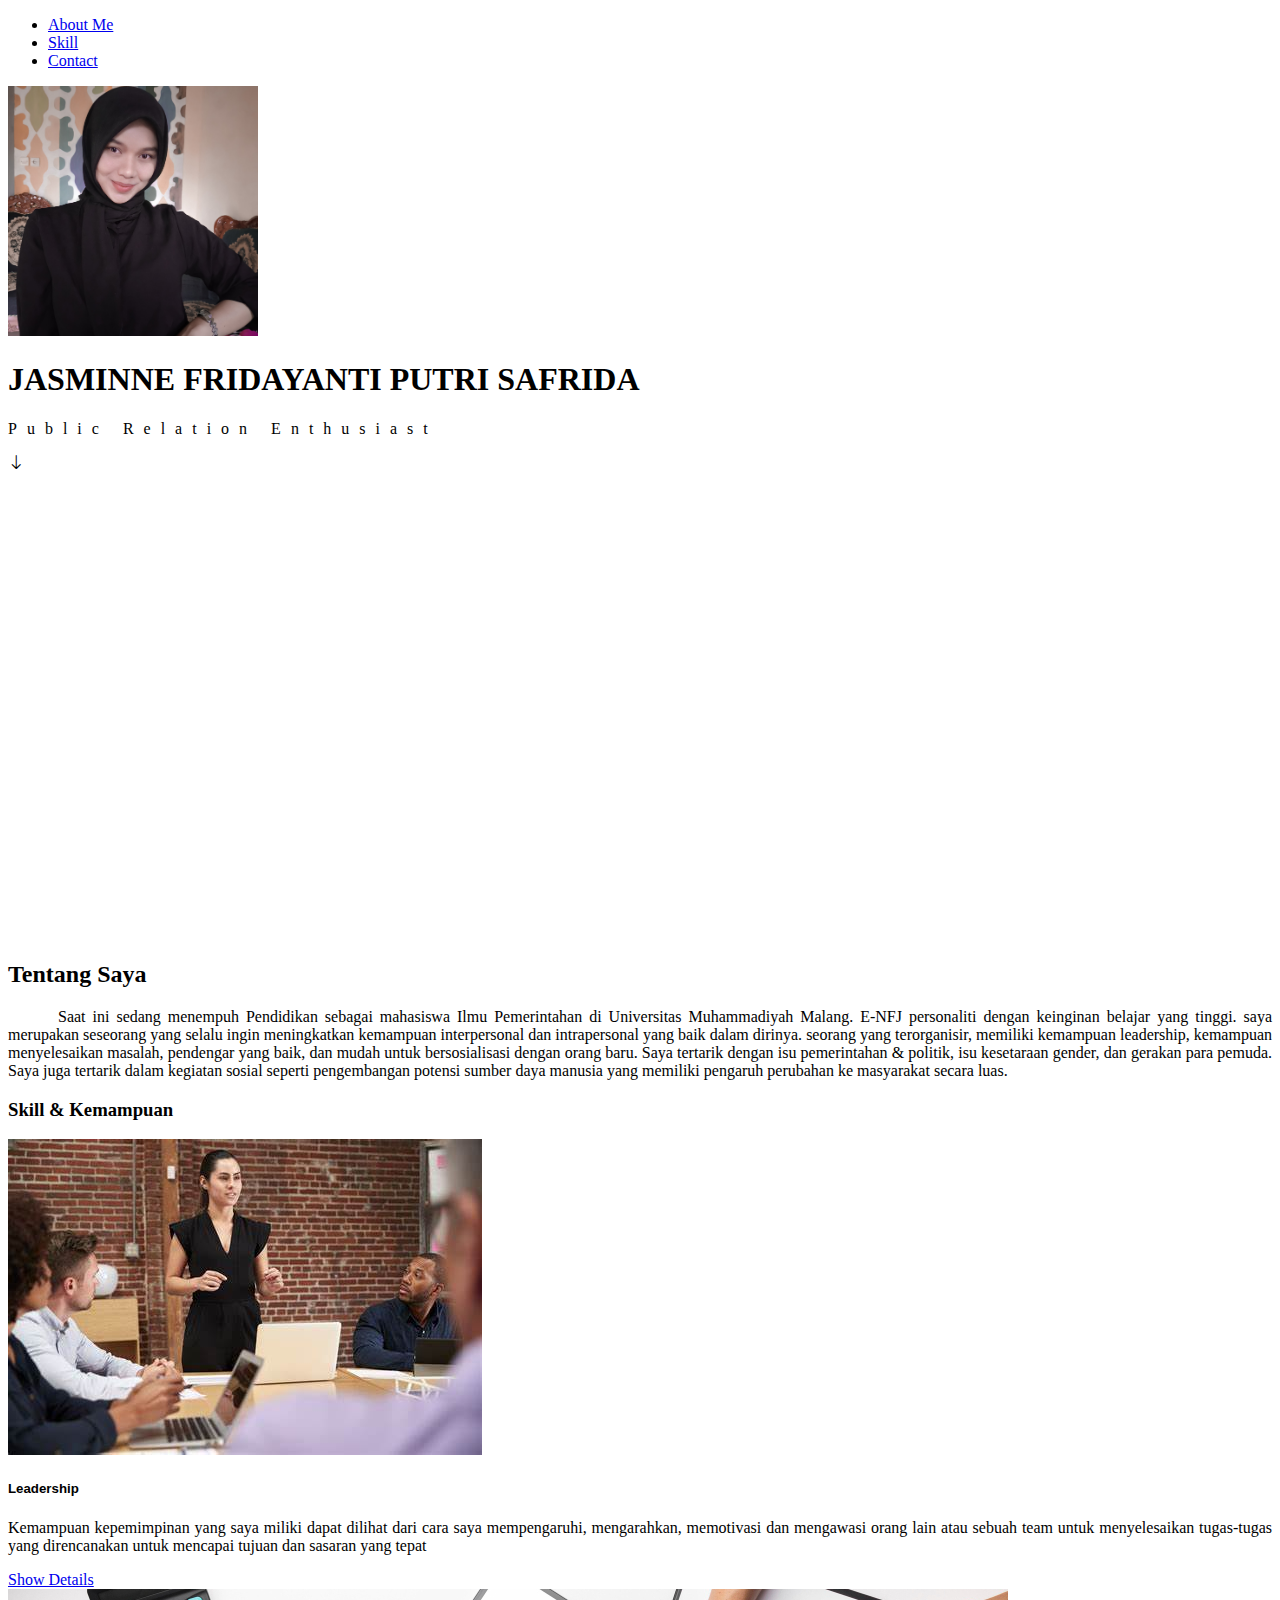
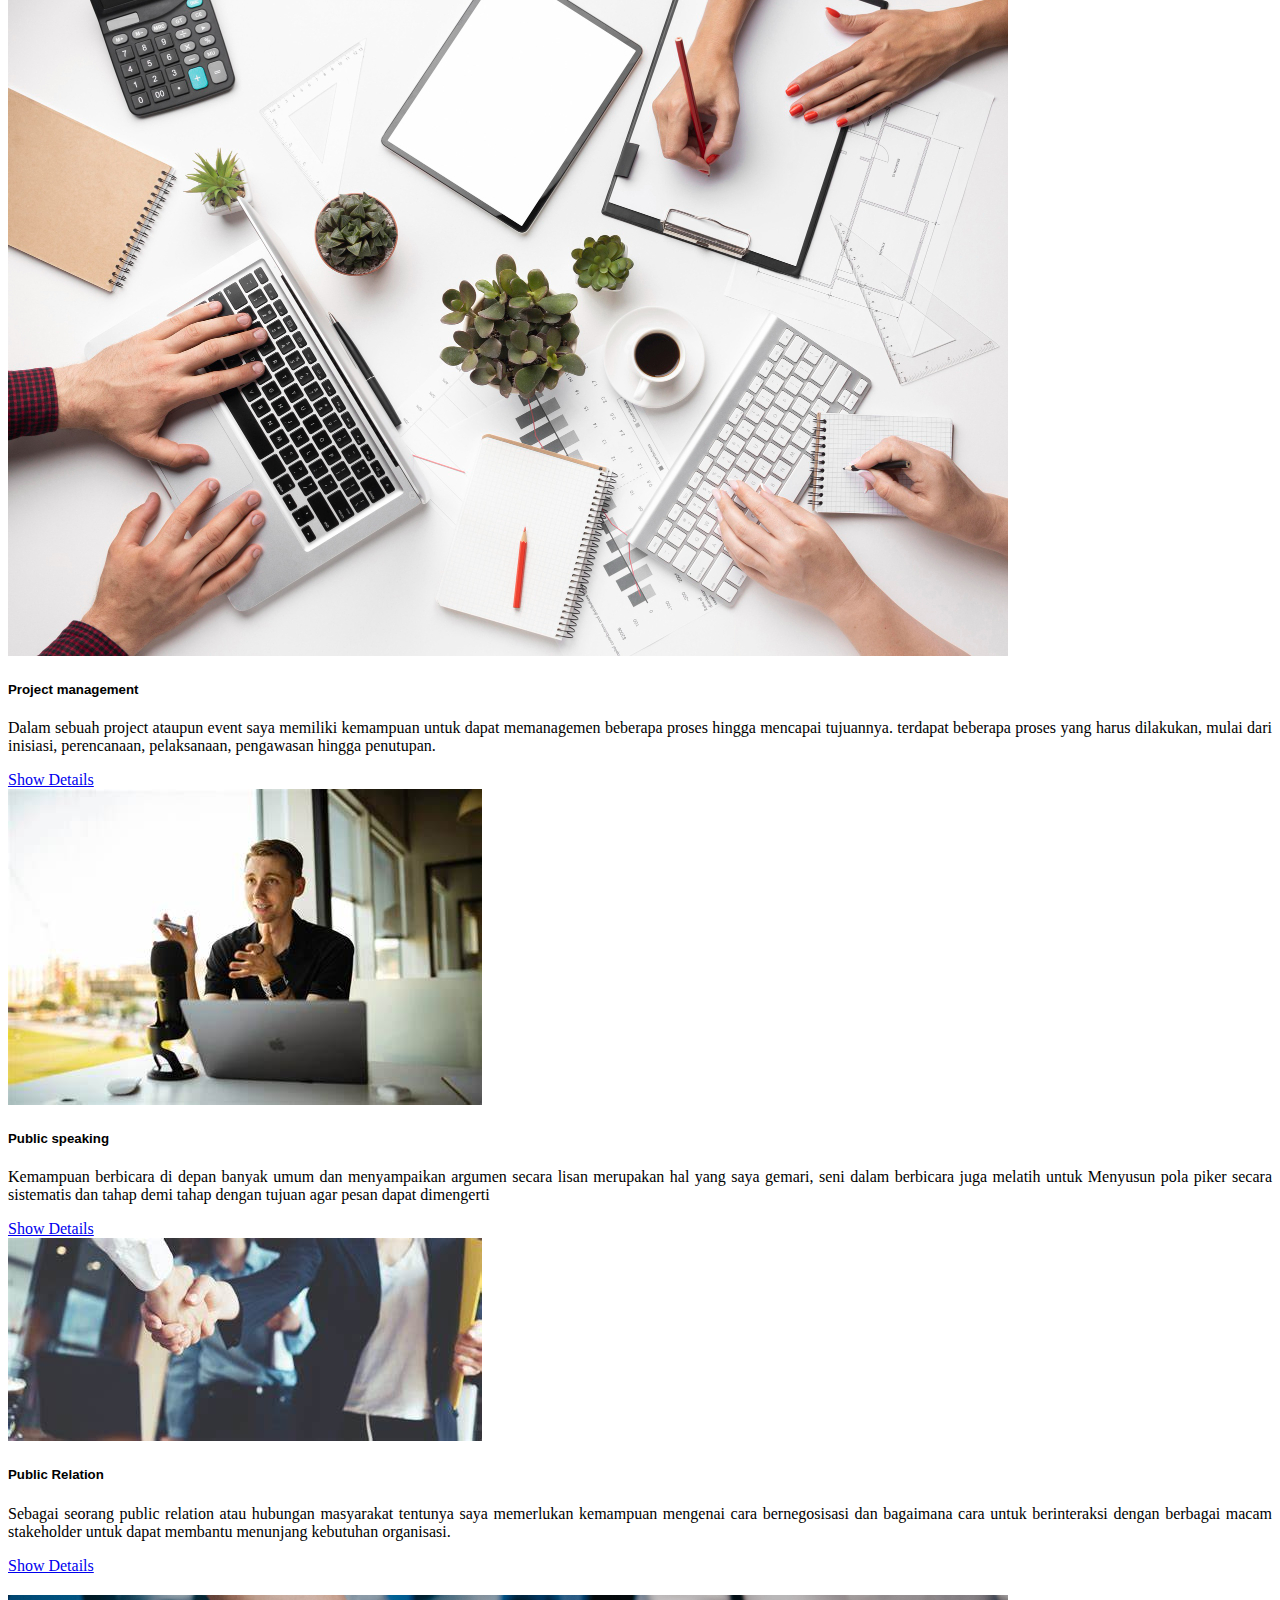
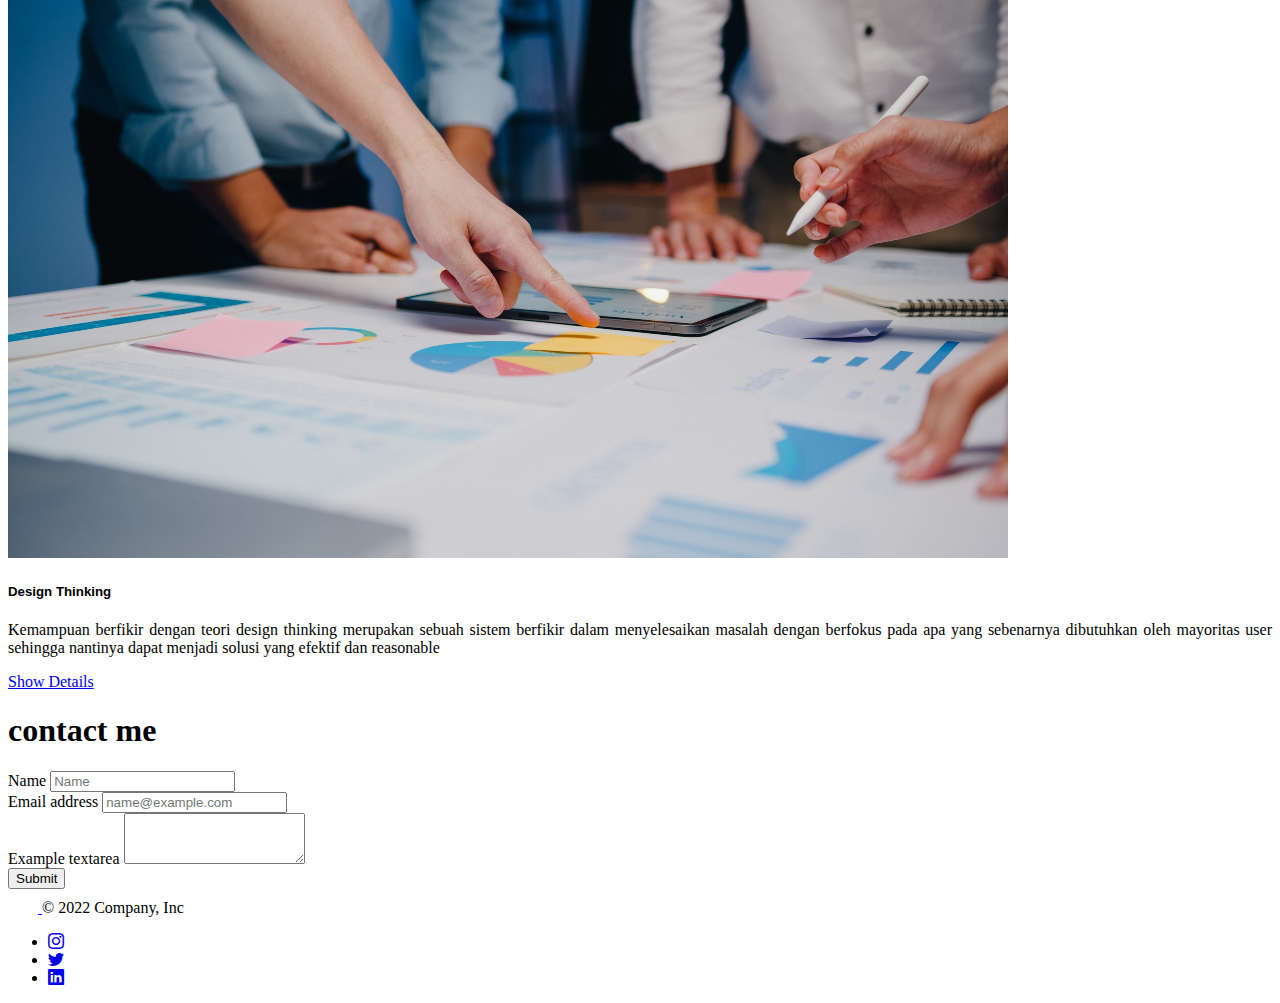
<file: index.html>
<!doctype html>
<html lang="en">
  <head>
    <meta charset="utf-8">
    <meta name="viewport" content="width=device-width, initial-scale=1">
    <title>PORTOFOLIO</title>
    <link href="https://cdn.jsdelivr.net/npm/bootstrap@5.2.2/dist/css/bootstrap.min.css" rel="stylesheet" integrity="sha384-Zenh87qX5JnK2Jl0vWa8Ck2rdkQ2Bzep5IDxbcnCeuOxjzrPF/et3URy9Bv1WTRi" crossorigin="anonymous">
    <link rel="stylesheet" type="text/css" href="assets/stylelagi.css">
    <link rel="stylesheet" href="https://cdn.jsdelivr.net/npm/bootstrap-icons@1.9.1/font/bootstrap-icons.css">
    <!-- font -->
    <link rel="preconnect" href="https://fonts.googleapis.com">
    <link rel="preconnect" href="https://fonts.gstatic.com" crossorigin>
    <link href="https://fonts.googleapis.com/css2?family=Raleway:ital,wght@0,100;0,200;0,300;0,400;0,900;1,100;1,200;1,300;1,400;1,500;1,800&display=swap" rel="stylesheet">
  </head>
  <body>
    <nav class="navbar navbar-expand-lg bg-light shadow p-3 sticky-top">
      <div class="container-fluid">
        <div class="collapse navbar-collapse" id="navbarNav">
          <ul class="navbar-nav mx-auto">
            <li class="nav-item">
              <a class="nav-link fw-bold text-dark" aria-current="page" href="#">About Me</a>
            </li>
            <li class="nav-item">
              <a class="nav-link fw-bold text-dark" href="#">Skill</a>
            </li>
            <li class="nav-item">
              <a class="nav-link fw-bold text-dark" href="#">Contact</a>
            </li>
          </ul>
        </div>
      </div>
    </nav>

      <!-- hero --> 
      <div id="hero" class="container d-flex flex-column align-items-center justify-content-center mb-5">
        <img src="ASSETCSS/me.JPG" class="images-hero rounded-circle" alt="">
        <h1 class="title fw-bold">JASMINNE FRIDAYANTI PUTRI SAFRIDA </h1>
        <p class="subtitle">Public Relation Enthusiast</p>
        <i class="bi bi-arrow-down"></i>
      </div>

      <!--about me-->
      <div id="about" class="container mb-5"  justify-content-center>
            <h2 class="judul fw-bold" >Tentang Saya</h2>
            <p class="deskripsi text-secondary lh-lg" align="justify"> Saat ini sedang menempuh Pendidikan sebagai mahasiswa Ilmu Pemerintahan di Universitas Muhammadiyah Malang. E-NFJ personaliti dengan keinginan belajar yang tinggi. saya merupakan seseorang yang selalu ingin meningkatkan kemampuan interpersonal dan intrapersonal yang baik dalam dirinya.  seorang yang terorganisir, memiliki kemampuan leadership, kemampuan menyelesaikan masalah, pendengar yang baik, dan mudah untuk bersosialisasi dengan orang baru. Saya tertarik dengan isu pemerintahan & politik, isu kesetaraan gender, dan gerakan para pemuda. Saya juga tertarik dalam kegiatan sosial seperti pengembangan potensi sumber daya manusia yang memiliki pengaruh perubahan ke masyarakat secara luas. </p>
      </div>

      <!-- skill -->
    <div id="skill" class="container mb-5">
        <h3 class="skill fw-bold">Skill & Kemampuan</h3>
      <div class="row">
        <div class="col-3">
          <div class="card h-100">
            <img src="./ASSETCSS/leadership.jpg" class="card-img-top" alt="...">
            <div class="card-body">
              <h5 class="skill-title fw-bold">Leadership</h5>
              <p class="card-text text-secondary" align="justify">Kemampuan kepemimpinan yang saya miliki dapat dilihat dari cara saya  mempengaruhi, mengarahkan, memotivasi dan mengawasi orang lain atau sebuah team untuk menyelesaikan tugas-tugas yang direncanakan untuk mencapai tujuan dan sasaran yang tepat</p>
              <a href="#" class="btn btn-primary w-100">Show Details</a>
            </div>
          </div>
        </div>
        <div class="col-3">
          <div class="card h-100">
            <img src="./ASSETCSS/product management.jpg" class="card-img-top" alt="...">
            <div class="card-body">
              <h5 class="skill-title fw-bold">Project management</h5>
              <p class="card-text text-secondary" align="justify">Dalam sebuah project ataupun event saya memiliki kemampuan untuk dapat memanagemen beberapa proses hingga mencapai tujuannya. terdapat beberapa proses yang harus dilakukan, mulai dari inisiasi, perencanaan, pelaksanaan, pengawasan hingga penutupan.</p>
              <a href="#" class="btn btn-primary w-100">Show Details</a>
            </div>
          </div>
        </div>
        <div class="col-3">
          <div class="card h-100">
            <img src="./ASSETCSS/public speaking.jpg" class="card-img-top" alt="...">
            <div class="card-body h-100">
              <h5 class="skill-title fw-bold">Public speaking</h5>
              <p class="card-text text-secondary" align="justify">Kemampuan berbicara di depan banyak umum dan menyampaikan argumen secara lisan merupakan hal yang saya gemari, seni dalam berbicara juga melatih untuk Menyusun pola piker secara sistematis dan tahap demi tahap dengan tujuan agar pesan dapat dimengerti</p>
              <a href="#" class="btn btn-primary w-100">Show Details</a>
            </div>
          </div>
        </div>
        <div class="col-3">
          <div class="card h-100">
            <img src="./ASSETCSS/public relation.jpg" class="card-img-top w-100" alt="...">
            <div class="card-body h-100">
              <h5 class="skill-title fw-bold">Public Relation</h5>
              <p class="card-text text-secondary" align="justify">Sebagai seorang public relation atau hubungan masyarakat tentunya saya memerlukan kemampuan mengenai cara bernegosisasi dan bagaimana cara untuk berinteraksi dengan berbagai macam stakeholder untuk dapat membantu menunjang kebutuhan organisasi.</p>
              <a href="#" class="btn btn-primary w-100">Show Details</a>
            </div>
          </div>
        </div>

  <div class="row" style="margin-top:20px;">
      <div class="col-3">
      <div class="card h-100">
            <img src="./ASSETCSS/designthinking.jpg" class="card-img-top w-100" alt="...">
            <div class="card-body">
              <h5 class="skill-title fw-bold">Design Thinking</h5>
              <p class="card-text text-secondary" align="justify">Kemampuan berfikir dengan teori design thinking merupakan sebuah sistem berfikir dalam menyelesaikan masalah dengan berfokus pada apa yang sebenarnya  dibutuhkan oleh mayoritas user sehingga nantinya dapat menjadi solusi yang efektif dan reasonable</p>
              <a href="#" class="btn btn-primary w-100">Show Details</a>
            </div>
          </div>
        </div>
      </div>
  </div>


      <!--contact me-->
      <div id="contact" class="container mb-5">
        <h1 class="text-center fw-bold nb-3">contact me</h1>
        <form class="col-6 mx-auto">
          <div class="mb-3">
            <label for="exampleFormControlInput1" class="form-label">Name</label>
            <input type="text" class="form-control" id="exampleFormControlInput1" placeholder="Name">
          </div>
          <div class="mb-3">
            <label for="exampleFormControlInput1" class="form-label">Email address</label>
            <input type="email" class="form-control" id="exampleFormControlInput1" placeholder="name@example.com">
          </div>
          <div class="mb-3">
            <label for="exampleFormControlTextarea1" class="form-label">Example textarea</label>
            <textarea class="form-control" id="exampleFormControlTextarea1" rows="3"></textarea>
          </div>
          <button type="button" class="btn btn-primary w-100">Submit</button>
        </form>
      </div>

      <!-- footer -->
    <div class="container-fluid">
        <footer class="d-flex flex-wrap justify-content-between align-items-center py-3 my-4 border-top">
          <div class="col-md-4 d-flex align-items-center">
            <a href="/" class="mb-3 me-2 mb-md-0 text-muted text-decoration-none lh-1">
              <svg class="bi" width="30" height="24"><use xlink:href="#bootstrap"/></svg>
            </a>
            <span class="mb-3 mb-md-0 text-muted">&copy; 2022 Company, Inc</span>
          </div>

          <ul class="nav col-md-4 justify-content-end list-unstyled d-flex">
            <li class="ms-3"><a class="text-muted" href="#"><i class="bi bi-instagram"></i></a></li>
            <li class="ms-3"><a class="text-muted" href="#"><i class="bi bi-twitter"></i></a></li>
            <li class="ms-3"><a class="text-muted" href="#"><i class="bi bi-linkedin"></i></a></li>
          </ul>
        </footer>
    </div>

    <script src="https://cdn.jsdelivr.net/npm/bootstrap@5.2.2/dist/js/bootstrap.bundle.min.js" integrity="sha384-OERcA2EqjJCMA+/3y+gxIOqMEjwtxJY7qPCqsdltbNJuaOe923+mo//f6V8Qbsw3" crossorigin="anonymous"></script>
  </body>
</html>
</file>
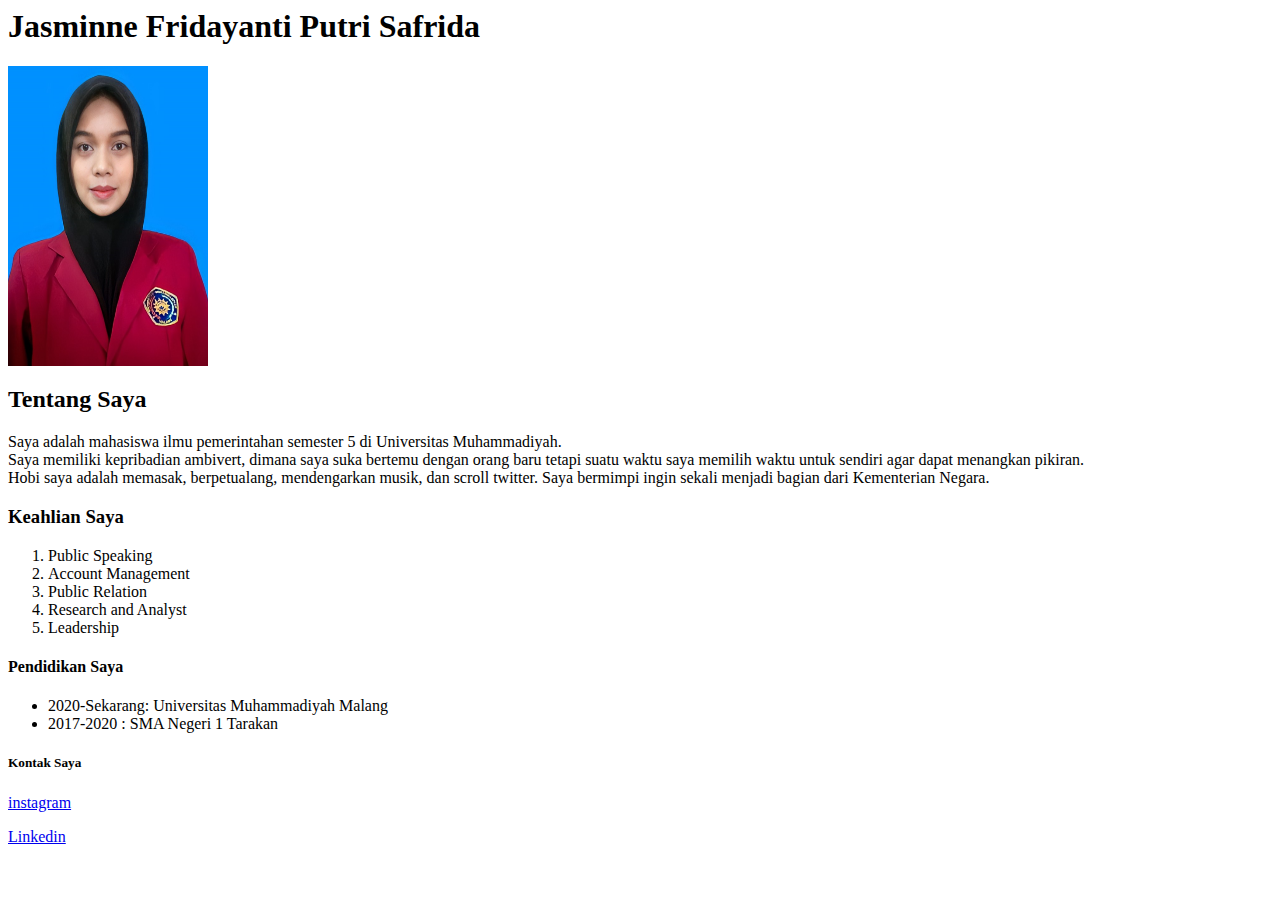
<file: Biodata.html>
<html>
    <body>
        <h1>Jasminne Fridayanti Putri Safrida</h1>
            <img src="photo.png" alt="images"style="width:200px ; height: 300px;">
        <br> 
        <h2>Tentang Saya</h2>
            <p align="justify"> Saya adalah mahasiswa ilmu pemerintahan semester 5 di Universitas Muhammadiyah. <br> Saya memiliki kepribadian ambivert, dimana saya suka bertemu dengan orang baru tetapi suatu waktu saya memilih waktu untuk sendiri agar dapat menangkan pikiran.<br> Hobi saya adalah memasak, berpetualang, mendengarkan musik, dan scroll twitter. Saya bermimpi ingin sekali menjadi bagian dari Kementerian Negara.</p>
        <h3>Keahlian Saya</h3>
            <ol>
            <li>Public Speaking</li>
            <li>Account Management</li>
            <li>Public Relation</li>
            <li>Research and Analyst</li>
            <li>Leadership</li>
            </ol>
        <h4>Pendidikan Saya</h4>
            <ul>
            <li>2020-Sekarang: Universitas Muhammadiyah Malang</li>
            <li>2017-2020    : SMA Negeri 1 Tarakan</li>
            </ul>
    <h5>Kontak Saya</h5>
    <p><a href="https://www.instagram.com/jasminevt/">instagram</a></p>
    <p><a href="https://www.linkedin.com/in/jasminnefridayanti/">Linkedin</a></p>
    </body>
</html>
</file>
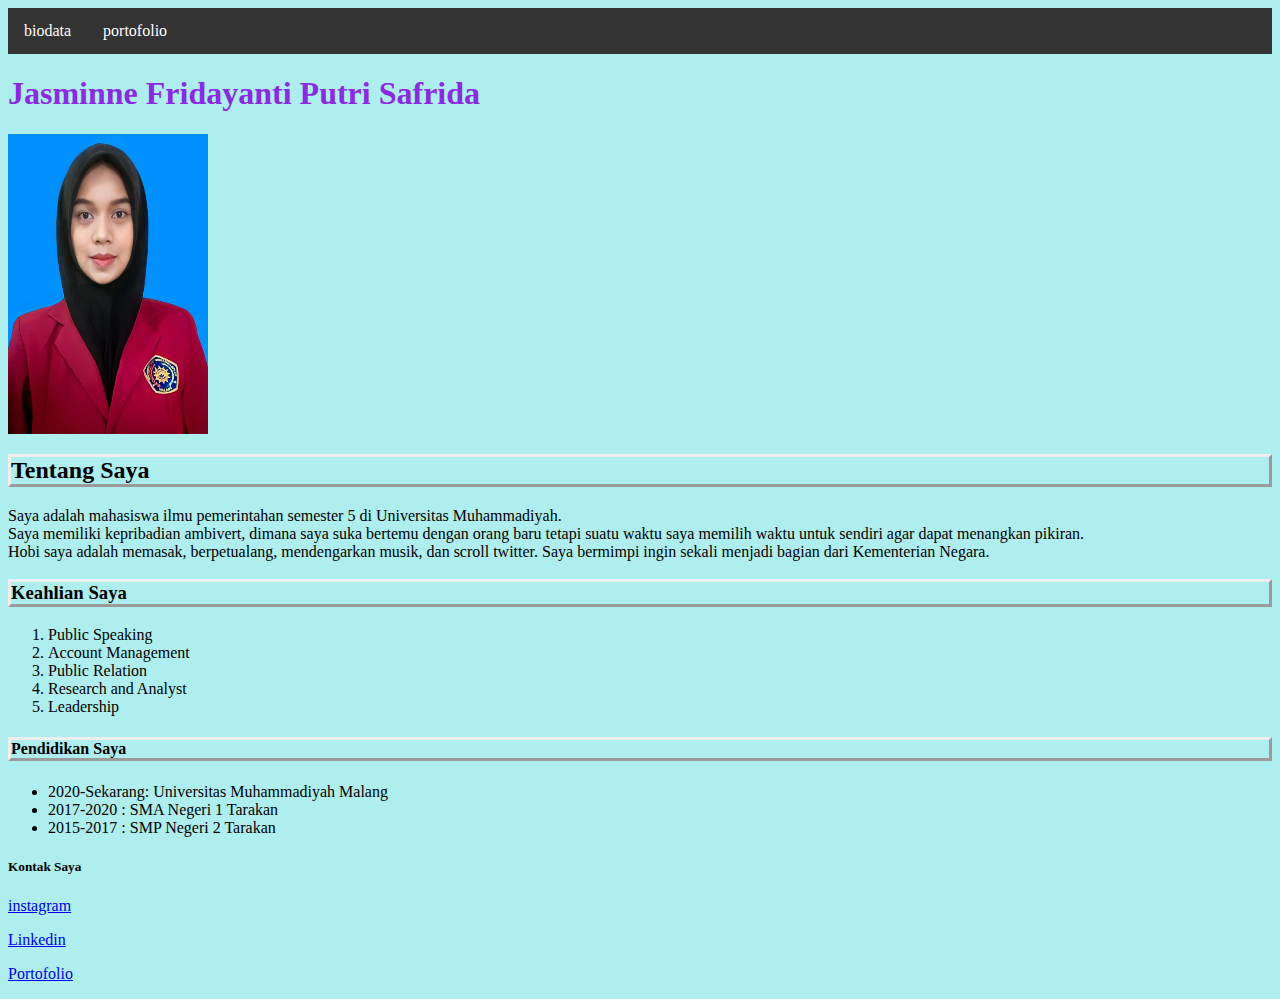
<file: indexcssa.html>
<html>
    <head>
        <meta charset="UTF-8">
        <meta http-equiv="X-UA-Compatible" content="IE=edge">
        <meta name="viewport" content="width=device-width, initial-scale=1.0">
        <link rel="stylesheet" type="text/css" href="css/style.css">
        <title>Document</title>
    </head>
    <body>
        <div class="nav">
            <ul>
               <li><a href="index.html">biodata</a></li>
               <li><a href="portofolio.html">portofolio</a></li>
            </ul>
        </div>
        <h1 id="name">Jasminne Fridayanti Putri Safrida</h1>
            <img src="photo.png" alt="images"style="width:200px ; height: 300px;">
        <br> 
        <h2 id="desc">Tentang Saya</h2>
            <p align="justify"> Saya adalah mahasiswa ilmu pemerintahan semester 5 di Universitas Muhammadiyah. <br> Saya memiliki kepribadian ambivert, dimana saya suka bertemu dengan orang baru tetapi suatu waktu saya memilih waktu untuk sendiri agar dapat menangkan pikiran.<br> Hobi saya adalah memasak, berpetualang, mendengarkan musik, dan scroll twitter. Saya bermimpi ingin sekali menjadi bagian dari Kementerian Negara.</p>
        <h3 id="desc">Keahlian Saya</h3>
            <ol>
            <li>Public Speaking</li>
            <li>Account Management</li>
            <li>Public Relation</li>
            <li>Research and Analyst</li>
            <li>Leadership</li>
            </ol>
        <h4 id="desc">Pendidikan Saya</h4>
            <ul>
            <li>2020-Sekarang: Universitas Muhammadiyah Malang</li>
            <li>2017-2020    : SMA Negeri 1 Tarakan</li>
            <li>2015-2017    : SMP Negeri 2 Tarakan</li>
            </ul>
    <h5>Kontak Saya</h5>
    <p><a href="https://www.instagram.com/jasminevt/">instagram</a></p>
    <p><a href="https://www.linkedin.com/in/jasminnefridayanti/">Linkedin</a></p>
    <p><a href="portofolio.html"> Portofolio</a></p>

    </body>
</html>
</file>
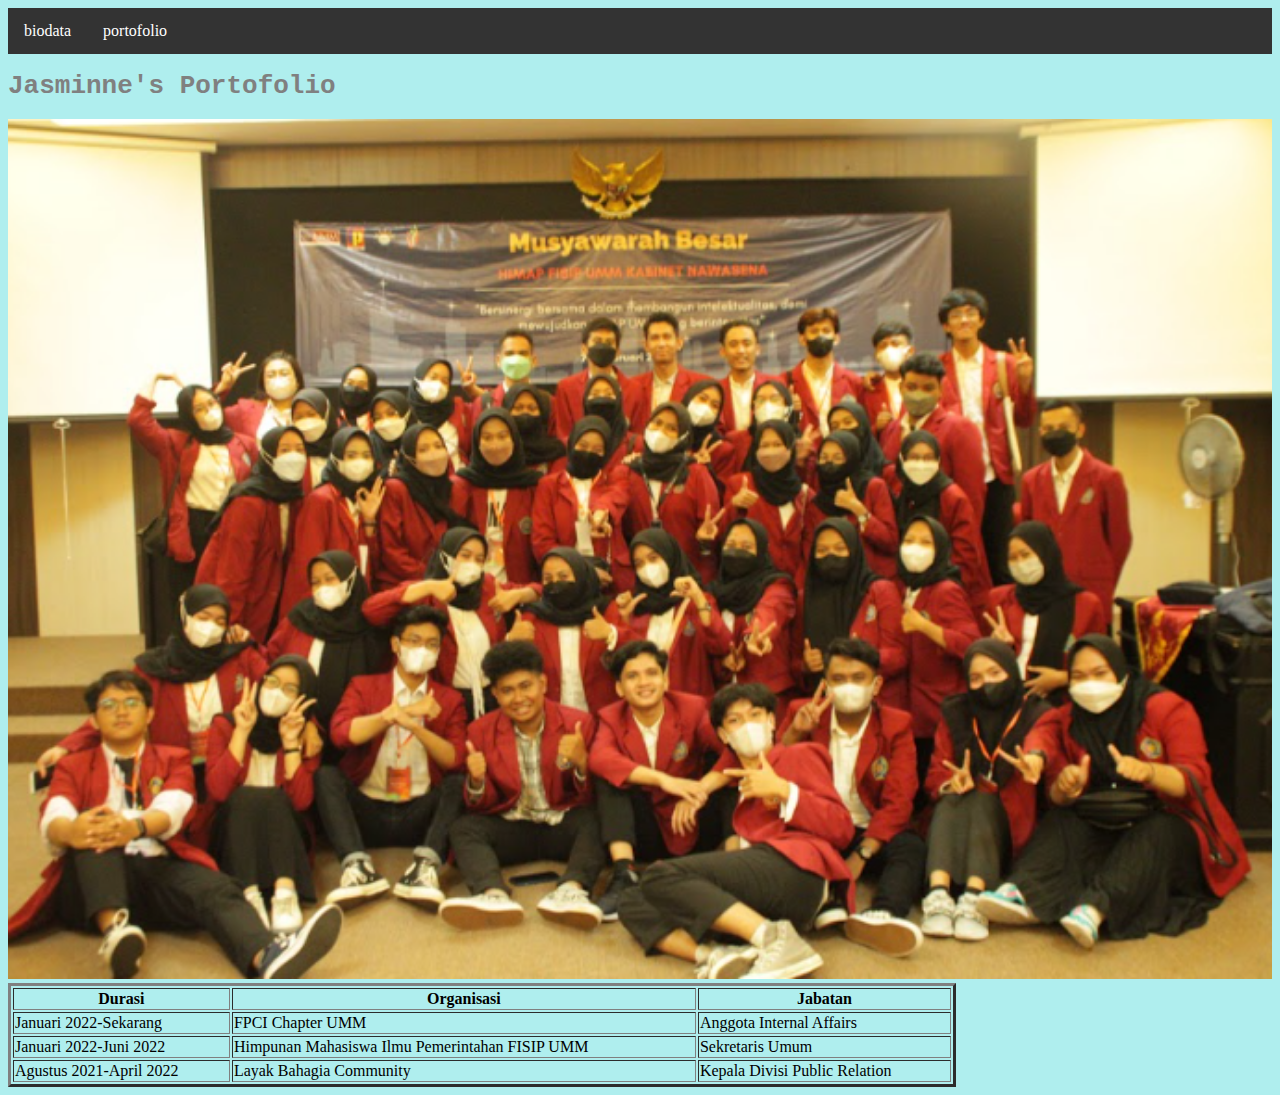
<file: portofolio.html>
<!DOCTYPE html>
<html lang="en">
<head>
    <meta charset="UTF-8">
    <meta http-equiv="X-UA-Compatible" content="IE=edge">
    <meta name="viewport" content="width=device-width, initial-scale=1.0">
    <link rel="stylesheet" type="text/css" href="css/style.css">
    <title>Membuat Portofolio</title>
</head>
<body>
    <div class="nav">
        <ul>
           <li><a href="index.html">biodata</a></li>
           <li><a href="portofolio.html">portofolio</a></li>
        </ul>
    </div>
    <h1 id="judul">Jasminne's Portofolio</h1> 
    <img src="picture.jpg" alt="images" class="responsive">

    <table border="3">
        <tr>
            <th>Durasi</th>
            <th>Organisasi</th>
            <th>Jabatan</th>
        </tr>
<tr>
    <td>Januari 2022-Sekarang</td>
    <td>FPCI Chapter UMM</td>
    <td>Anggota Internal Affairs</td>
</tr>
<tr>
    <td>Januari 2022-Juni 2022</td>
    <td>Himpunan Mahasiswa Ilmu Pemerintahan FISIP UMM</td>
    <td>Sekretaris Umum</td>
</tr>
<tr>
    <td>Agustus 2021-April 2022</td>
    <td>Layak Bahagia Community</td>
    <td>Kepala Divisi Public Relation</td>
</tr>
    </table>
</body>
</html>
</file>
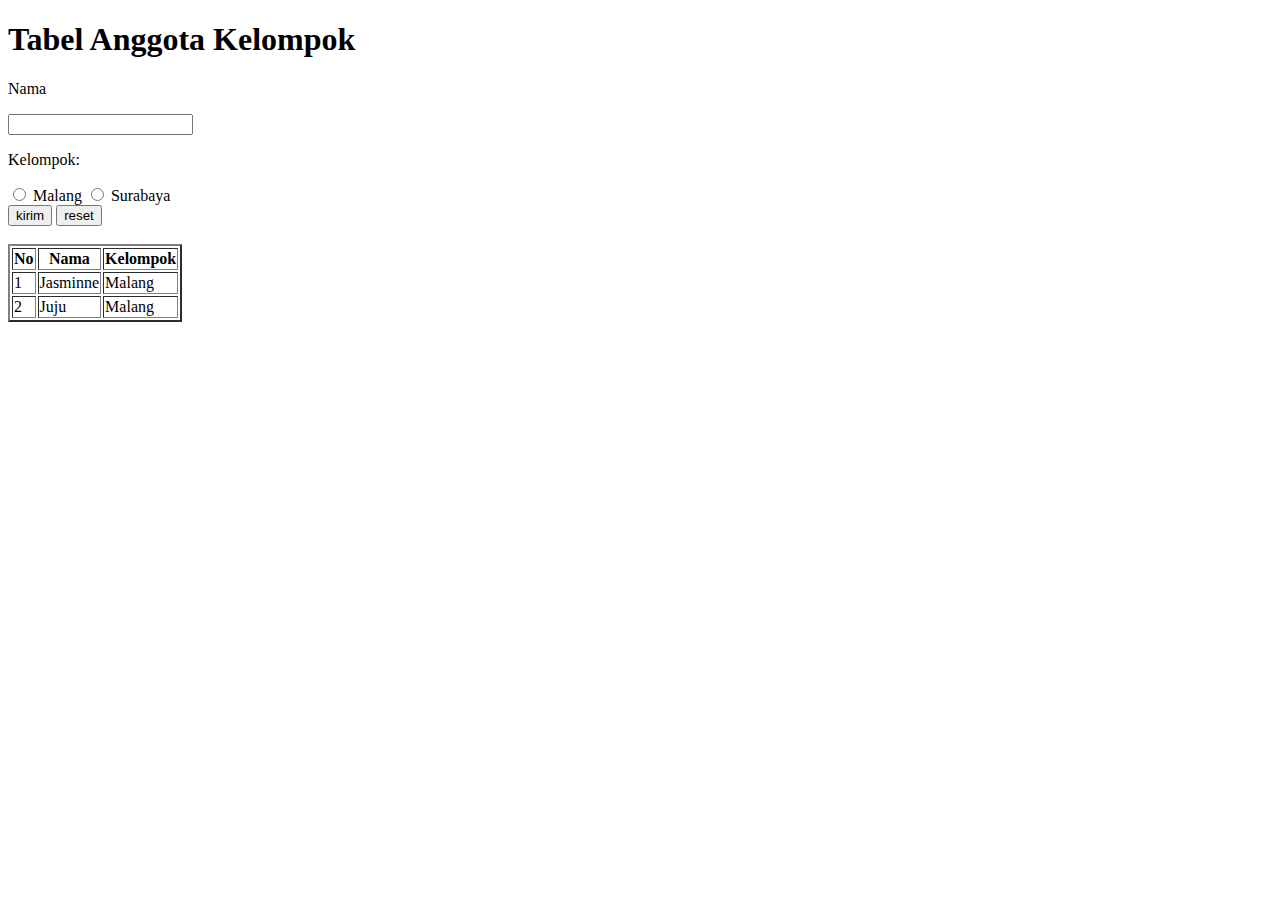
<file: table.html>
<!DOCTYPE html>
<html lang="en">
<head>
    <meta charset="UTF-8">
    <meta http-equiv="X-UA-Compatible" content="IE=edge">
    <meta name="viewport" content="width=device-width, initial-scale=1.0">
    <title>Belajar Bikin Table</title>
</head>
<body>
   
    <h1>Tabel Anggota Kelompok</h1> 

<form> 
<p>Nama</p>
<input type="text" name="nama">
<p>Kelompok:</p>
<input type="radio" name="kelompok" id="malang">
<label for="malang"> Malang</label>
<input type="radio" name="kelompok" id="surabaya">
<label for="surabaya"> Surabaya</label>
<div>
    <input type="submit" value="kirim">
    <input type="reset" value="reset">
</div>

</form>

<br>

    <table border="2">
        <tr>
            <th>No</th>
            <th>Nama</th>
            <th>Kelompok</th>
        </tr>
<tr>
    <td>1</td>
    <td>Jasminne</td>
    <td>Malang</td>
</tr>
<tr>
    <td>2</td>
    <td>Juju</td>
    <td>Malang</td>
</tr>
    </table>
</body>
</html>
</file>
<file: assets/stylelagi.css>
.images-hero {
    width: 250px; 
    height: 250px;
    object-fit: cover;
}

.title {
    font-family: 'Playfair Display', serif;
}
.subtitle {
    letter-spacing: 10px;
}

#hero {
    height: 95vh;
}

.deskripsi {
    font-family: 'Roboto Slab', serif;
    text-indent: 50px;
}

.judul {
    font-family: 'Playfair Display', serif;
}

.skill {
    font-family: 'Playfair Display', serif;
}

.text-center {
    font-family: 'Playfair Display', serif;
}

.card {
    font-family: 'Roboto Slab', serif;
}

.skill-title {
    font-family: 'Source Sans Pro', sans-serif; 
}
</file>
<file: css/style.css>
#name {
    font-family: serif; 
    color: blueviolet;
}

body {
    background-color: paleturquoise;
}
#desc {border-style: outset;}

#judul {
    font-family: monospace;
    color:gray
}
table
{width: 75%;}

.nav ul {
    list-style-type: none;
    margin: 0;
    padding: 0;
    overflow: hidden;
    background-color: #333;
   }

   .nav li {
   float: left;
   }

   .nav li a {
    display: block;
    color: white;
    text-align: center;
    padding: 14px 16px;
    text-decoration: none;
   }

   .nav li a:hover {
       background-color: #111;
   }

   

   .responsive {
       width: 100%;
       height: auto;
   }
   @media (min-width: 768px) {
}
</file>
